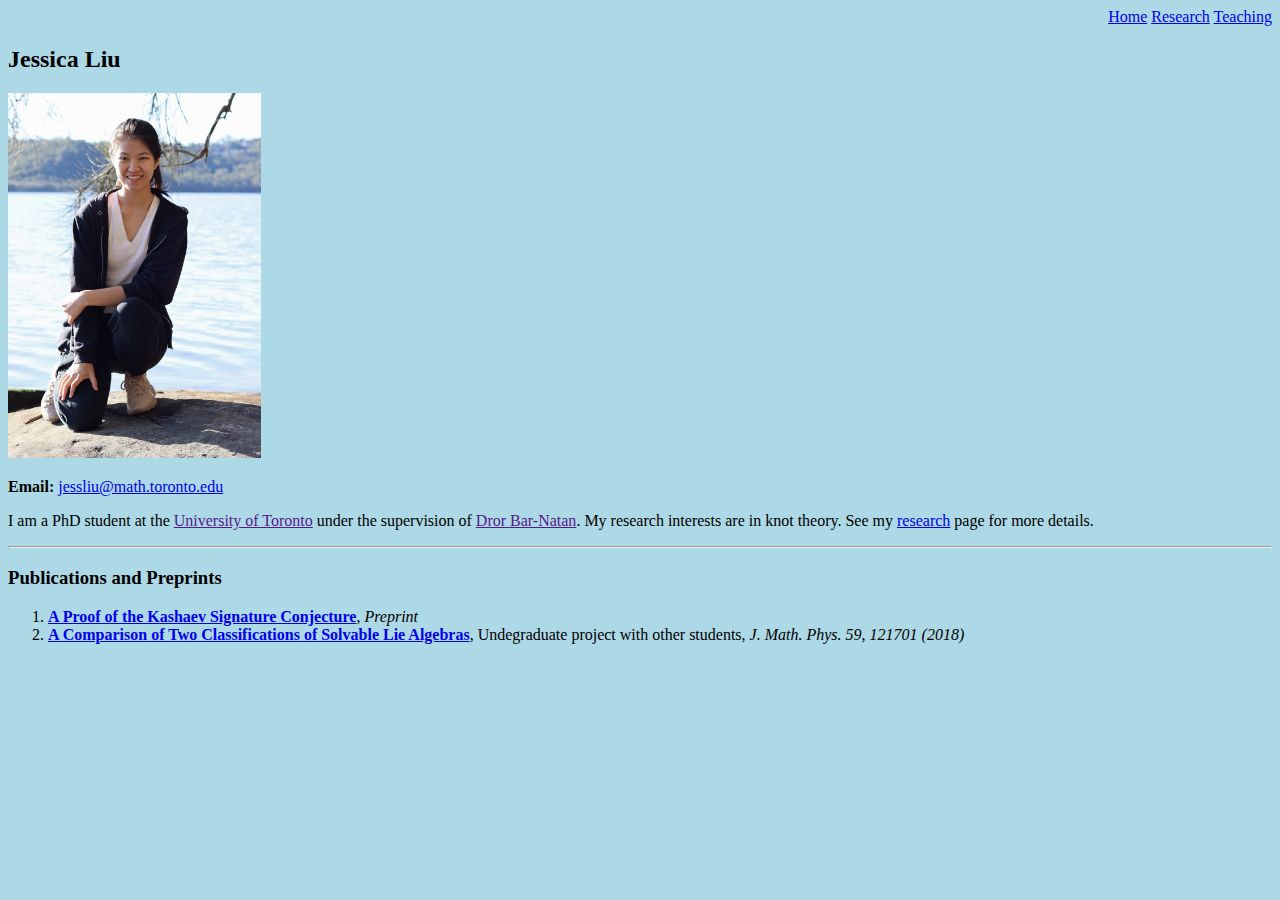
<file: index.html>
<!DOCTYPE html>
<html>

    <head>
        <title>Jessica Liu</title>
        <link rel="stylesheet" href="style.css">

    </head>
    <body>
        <header align="right"><a href="index.html">Home</a> <a href="Research.html">Research</a> <a href="Teaching.html">Teaching</a> </header>
        <H2>Jessica Liu</H2>
        <img src="pic.jpg" alt="" width="20%" height="20%"/>
        <p><b>Email:</b> <a href="mailto:jessliu@math.toronto.edu">jessliu@math.toronto.edu</a></p>
        <p>I am a PhD student at the <a href="">University of Toronto</a> under the supervision of <a href="">Dror Bar-Natan</a>. 
            My research interests are in knot theory. See my <a href="Research.html">research</a> page for more details.</p>
        
        
        <HR>
        <H3>Publications and Preprints</H3>
        <ol>
            <li><b><a href="https://arxiv.org/abs/2311.01923">A Proof of the Kashaev Signature Conjecture</a></b>, <i>Preprint</i></li>
            <li><b><a href="https://pubs.aip.org/aip/jmp/article-abstract/59/12/121701/232941/A-comparison-of-two-classifications-of-solvable?redirectedFrom=fulltext">
                A Comparison of Two Classifications of Solvable Lie Algebras</a></b>, Undegraduate project with other students, <i>J. Math. Phys. 59, 121701 (2018)</i></li>
        </ol>
        <!--
        <div id = "result" class="footer"></div>
        <script>
            var date = document.lastModified;
            document.getElementById("result").innerHTML = "The document was last modified on : " + date;
        </script>
        -->
    </body>
</html>
</file>
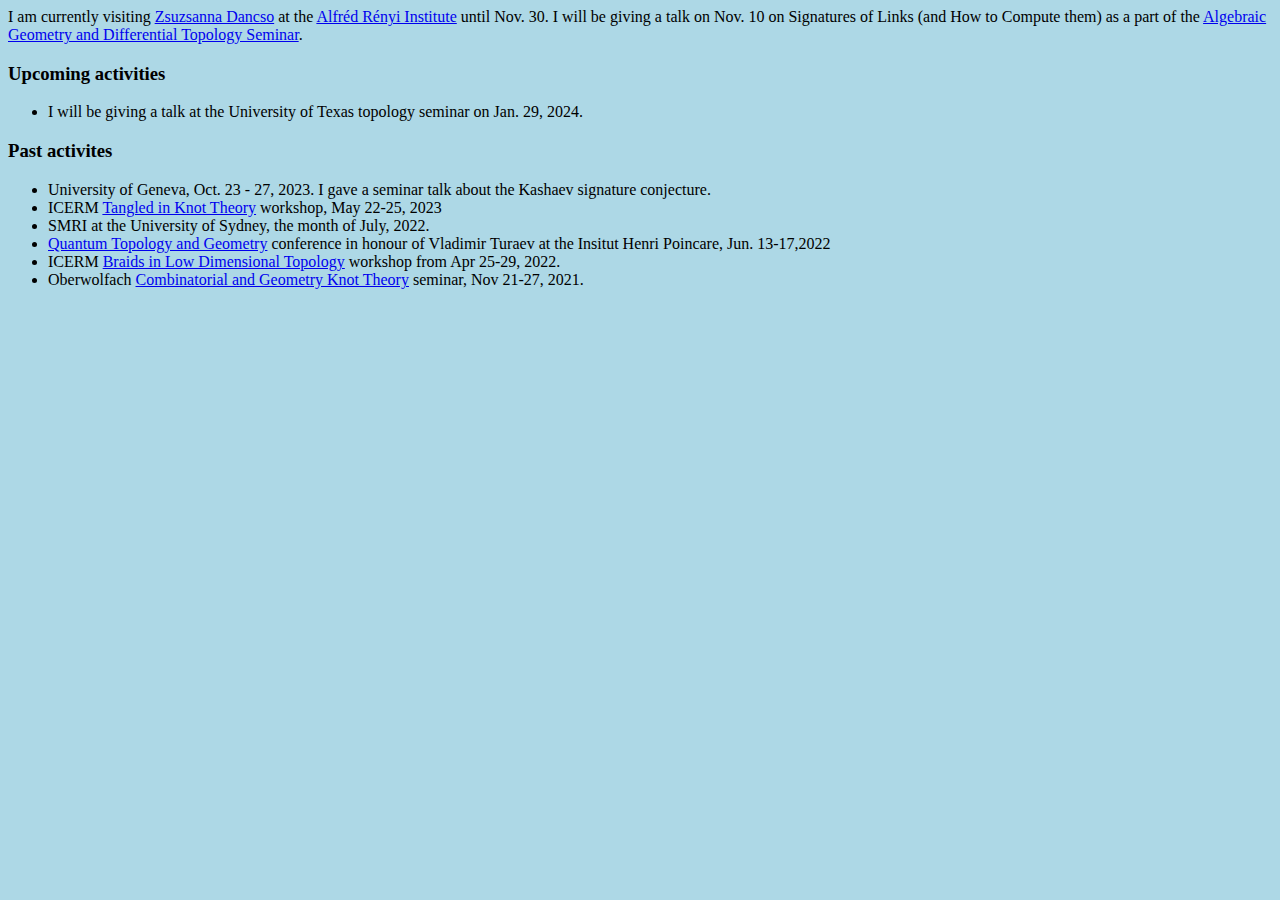
<file: Activities.html>
﻿<!DOCTYPE html>
<html>
  

  <head>
  
      <title>Jessica Liu Activities</title>
      <link rel="stylesheet" href="style.css">

  </head>
  <body>
    
    I am currently visiting <a href="https://www.sydney.edu.au/science/about/our-people/academic-staff/zsuzsanna-dancso.html">Zsuzsanna Dancso</a> at 
    the <a href="https://www.renyi.hu/en?">Alfréd Rényi Institute</a> until Nov. 30. I will be giving a talk on Nov. 10 on Signatures of Links (and How to Compute them) as 
    a part of the <a href="https://www.renyi.hu/~agdt/agdt_seminar/">Algebraic Geometry and Differential Topology Seminar</a>. 
    <H3>Upcoming activities</H3>
    <ul>
    <li>I will be giving a talk at the University of Texas topology seminar on Jan. 29, 2024.</li>
    </ul>
    <H3>Past activites</H3>
    <ul>
      <li>University of Geneva, Oct. 23 - 27, 2023. I gave a seminar talk about the Kashaev signature conjecture.</li>
      <li>ICERM <a href="https://icerm.brown.edu/topical_workshops/tw-23-tkt/">Tangled in Knot Theory</a> workshop, May 22-25, 2023</li>
      <li>SMRI at the University of Sydney, the month of July, 2022.</li>
      <li><a href="https://www.mathconf.org/qtg2022">Quantum Topology and Geometry</a> conference in honour of Vladimir Turaev at the Insitut Henri Poincare, Jun. 13-17,2022</li>
      <li>ICERM <a href="https://icerm.brown.edu/programs/sp-s22/w3/"> Braids in Low Dimensional Topology</a> workshop from Apr 25-29, 2022.</li>
      <li>Oberwolfach <a href="https://www.mfo.de/occasion/2147b/www_view">Combinatorial and Geometry Knot Theory</a> seminar, Nov 21-27, 2021.</li>
    </ul>

  </body>
</html>
</file>
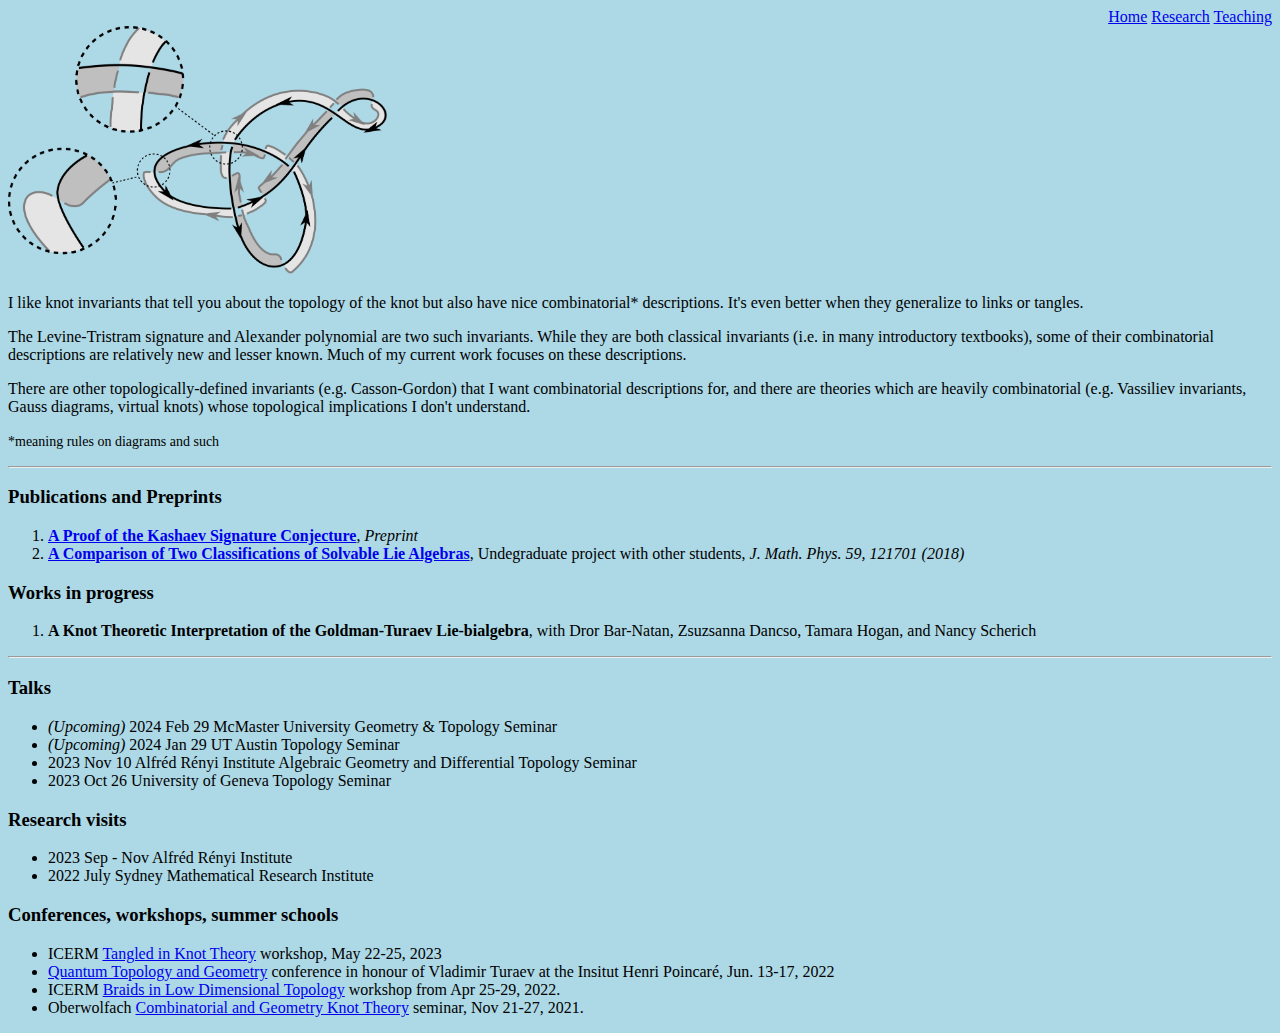
<file: Research.html>
<!DOCTYPE html>
 <html>
   <head>
     <title>Jessica Liu Research</title>
      <link rel="stylesheet" href="style.css">
   </head>
   <body>
    
    <header align="right"><a href="index.html">Home</a> <a href="Research.html">Research</a> <a href="Teaching.html">Teaching</a> </header>
    
    <img src="zoom.png" alt="The disjoint union of a knot with itself shows Kashaev = Levine-Tristram" width="30%" height="35%"/>
    <p>I like knot invariants that tell you about the topology of the knot but also have nice combinatorial* descriptions. 
    It's even better when they generalize to links or tangles. </p>

    <p>The Levine-Tristram signature and Alexander polynomial are two such invariants. While they are both classical invariants (i.e.
    in many introductory textbooks), some of their combinatorial descriptions are relatively new and lesser known. Much of my current work focuses on 
    these descriptions.</p>

    <p>There are other topologically-defined invariants (e.g. Casson-Gordon) that I want 
    combinatorial descriptions for, and there are theories which are heavily combinatorial (e.g. Vassiliev invariants, Gauss diagrams, virtual knots) 
    whose topological implications I don't understand. </p>

    <p><span style="font-size:14px">*meaning rules on diagrams and such</span></p>
  
     <HR>

     <H3>Publications and Preprints</H3>
        <ol>
            <li><b><a href="https://arxiv.org/abs/2311.01923">A Proof of the Kashaev Signature Conjecture</a></b>, <i>Preprint</i></li>
            <li><b><a href="https://pubs.aip.org/aip/jmp/article-abstract/59/12/121701/232941/A-comparison-of-two-classifications-of-solvable?redirectedFrom=fulltext">
                A Comparison of Two Classifications of Solvable Lie Algebras</a></b>, Undegraduate project with other students, <i>J. Math. Phys. 59, 121701 (2018)</i></li>
        </ol>
    <H3>Works in progress</H3>
        <ol>
          <li><b>A Knot Theoretic Interpretation of the Goldman-Turaev Lie-bialgebra</b>, with Dror Bar-Natan, Zsuzsanna Dancso, Tamara Hogan, and Nancy Scherich</li>
        </ol>

    <HR>
      <H3>Talks</H3>
      <ul>
        <li><i>(Upcoming)</i> 2024 Feb 29 McMaster University Geometry & Topology Seminar</li>
        <li><i>(Upcoming)</i> 2024 Jan 29 UT Austin Topology Seminar </li>
        <li>2023 Nov 10 Alfréd Rényi Institute Algebraic Geometry and Differential Topology Seminar</li>
        <li>2023 Oct 26 University of Geneva Topology Seminar</li>
      </ul>

      <H3>Research visits</H3>
      <ul>
        <li>2023 Sep - Nov Alfréd Rényi Institute</li>
        <li>2022 July Sydney Mathematical Research Institute</li>
      </ul>

      <H3>Conferences, workshops, summer schools</H3>
        <ul>
          <li>ICERM <a href="https://icerm.brown.edu/topical_workshops/tw-23-tkt/">Tangled in Knot Theory</a> workshop, May 22-25, 2023</li>
          <li><a href="https://www.mathconf.org/qtg2022">Quantum Topology and Geometry</a> conference in honour of Vladimir Turaev at the Insitut Henri Poincaré, Jun. 13-17, 2022</li>
          <li>ICERM <a href="https://icerm.brown.edu/programs/sp-s22/w3/"> Braids in Low Dimensional Topology</a> workshop from Apr 25-29, 2022.</li>
          <li>Oberwolfach <a href="https://www.mfo.de/occasion/2147b/www_view">Combinatorial and Geometry Knot Theory</a> seminar, Nov 21-27, 2021.</li>
        </ul>

   
 </html>
</file>
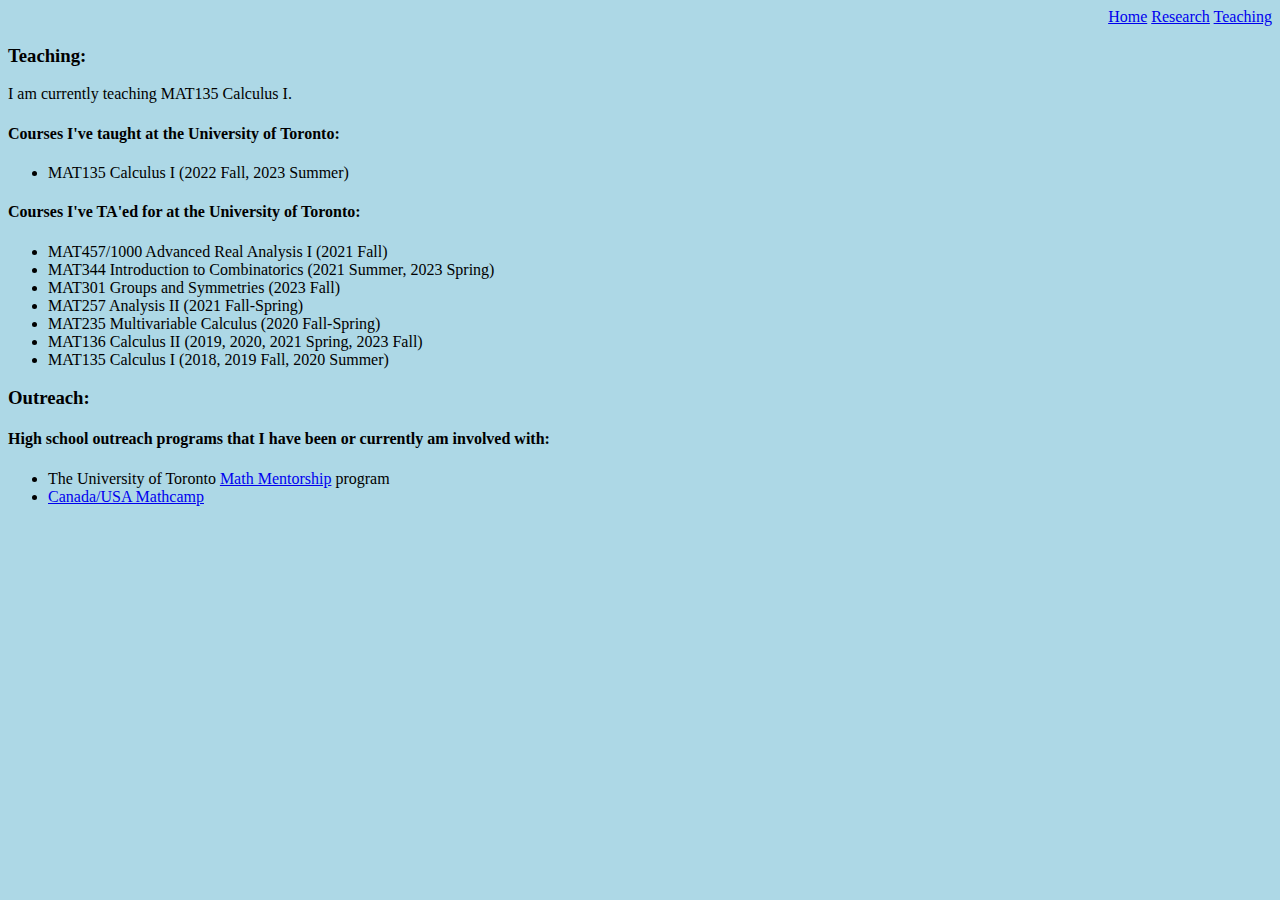
<file: Teaching.html>
<!DOCTYPE html>
<html>
  <head>
    <title>Jessica Liu Teaching and Outreach</title>
    <link rel="stylesheet" href="style.css">
  </head>
  <body>
    <header align="right"><a href="index.html">Home</a> <a href="Research.html">Research</a> <a href="Teaching.html">Teaching</a> </header>
    <h3>Teaching:</h3>
    <p>I am currently teaching MAT135 Calculus I.</p>
    
    <h4>Courses I've taught at the University of Toronto:</h4>
    <ul>
      <li>MAT135 Calculus I (2022 Fall, 2023 Summer)</li>
    </ul>

    <h4>Courses I've TA'ed for at the University of Toronto:</h4>
    <ul>
      <li>MAT457/1000 Advanced Real Analysis I (2021 Fall)</li>
      <li>MAT344 Introduction to Combinatorics (2021 Summer, 2023 Spring)</li>
      <li>MAT301 Groups and Symmetries (2023 Fall)</li>
      <li>MAT257 Analysis II (2021 Fall-Spring)</li>
      <li>MAT235 Multivariable Calculus (2020 Fall-Spring)</li>
      <li>MAT136 Calculus II (2019, 2020, 2021 Spring, 2023 Fall)</li>
      <li>MAT135 Calculus I (2018, 2019 Fall, 2020 Summer)</li>
    </ul>
    
    <h3>Outreach:</h3>
    <h4>High school outreach programs that I have been or currently am involved with:</h4>
    <ul>
      <li>The University of Toronto <a href="https://www.mathematics.utoronto.ca/outreach/current-programs/grades-9-12-programs/math-mentorship">Math Mentorship</a>
        program</li>
      <li><a href="https://www.mathcamp.org/">Canada/USA Mathcamp</a></li>
    </ul>
    
  </body>
</html>
</file>
<file: style.css>
body {
  background-color: lightblue;
}

h1 {
  color: navy;
  margin-left: 20px;
}
</file>
